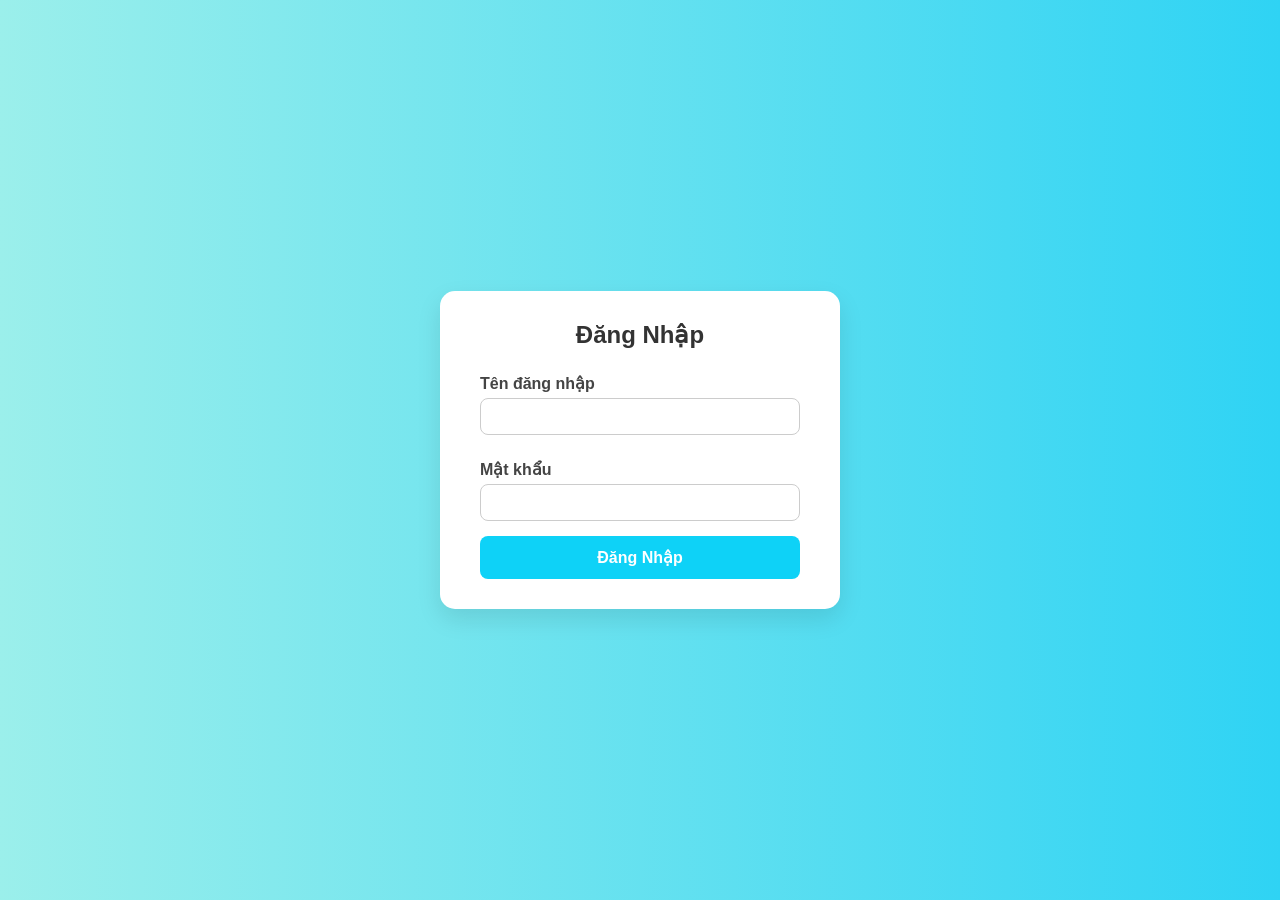
<file: Nhom_WEB/Login.html>
<!DOCTYPE html>
<html lang="vi">
<head>
  <meta charset="UTF-8" />
  <meta name="viewport" content="width=device-width, initial-scale=1.0" />
  <title>Đăng Nhập</title>
  <link rel="stylesheet" href="login.css" />
</head>
<body>
  <div class="login-container">
    <form class="login-form">
      <h2>Đăng Nhập</h2>

      <label for="username">Tên đăng nhập</label>
      <input type="text" id="username" name="username" required />

      <label for="password">Mật khẩu</label>
      <input type="password" id="password" name="password" required />

      <button type="submit">Đăng Nhập</button>
    </form>
  </div>
  
</body>
</html>
</file>
<file: Nhom_WEB/login.css>
* {
  box-sizing: border-box;
  margin: 0;
  padding: 0;
  font-family: 'Segoe UI', Tahoma, Geneva, Verdana, sans-serif;
}


body {
  background: linear-gradient(to right, #9befeb, #2fd3f4);
  display: flex;
  justify-content: center;
  align-items: center;
  height: 100vh;
}


.login-container {
  background: white;
  padding: 30px 40px;
  border-radius: 15px;
  box-shadow: 0 10px 25px rgba(0,0,0,0.1);
  width: 100%;
  max-width: 400px;
}


.login-form h2 {
  text-align: center;
  margin-bottom: 25px;
  color: #333;
}


.login-form label {
  margin-top: 10px;
  display: block;
  font-weight: 600;
  color: #444;
}

.login-form input {
  width: 100%;
  padding: 10px;
  margin-top: 5px;
  border: 1px solid #ccc;
  border-radius: 8px;
  margin-bottom: 15px;
  transition: border 0.3s ease;
}

.login-form input:focus {
  border-color: #0ed2f7;
  outline: none;
}


.login-form button {
  width: 100%;
  padding: 12px;
  background-color: #0ed2f7;
  color: white;
  font-size: 16px;
  font-weight: bold;
  border: none;
  border-radius: 8px;
  cursor: pointer;
  transition: background 0.3s ease;
}

.login-form button:hover {
  background-color: #00b6d4;
}
</file>
